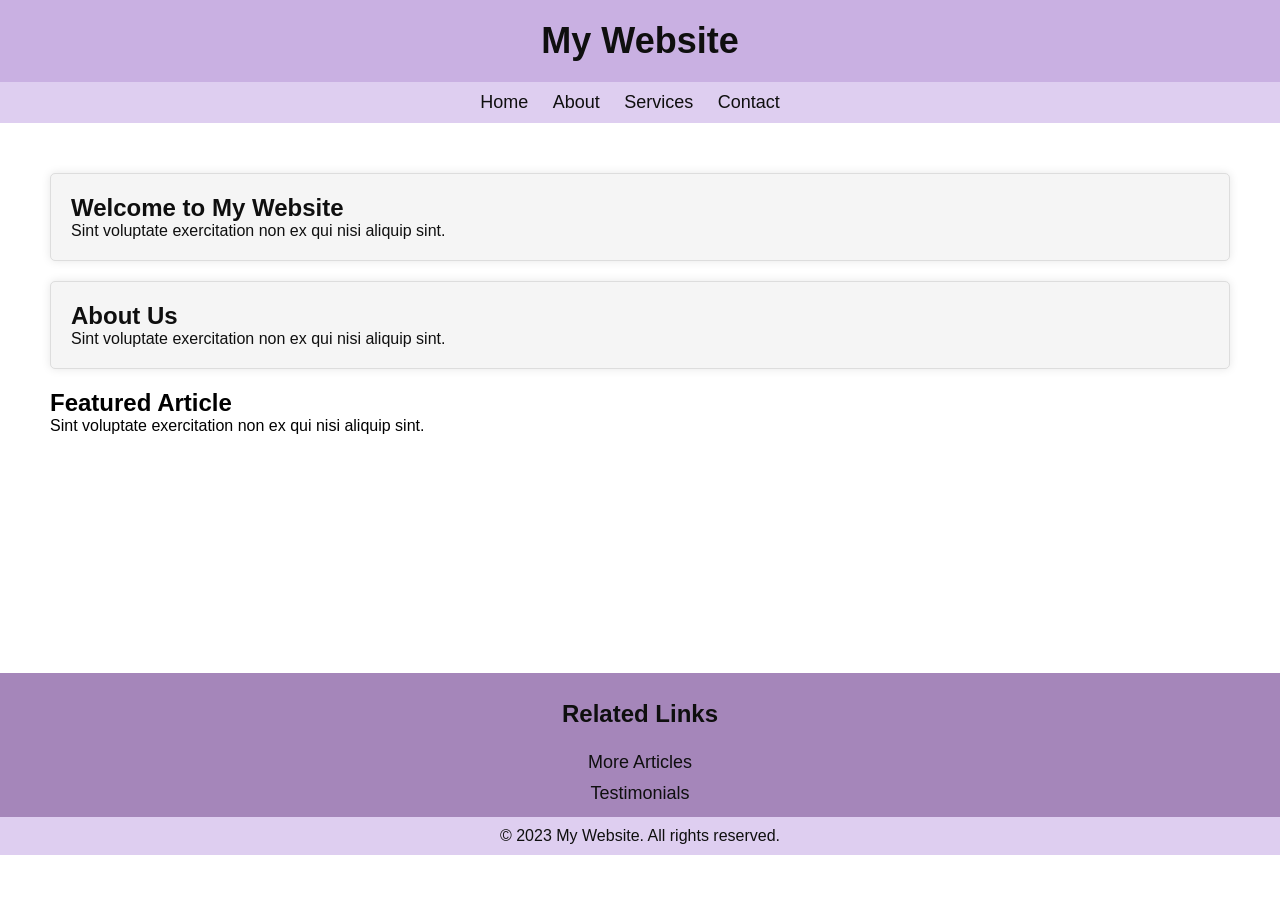
<file: index.html>
<!DOCTYPE HTML>
<html lang="en">

<head>
    <meta charset="UTF-8">
    <meta name="viewport" content="width=device-width, initial-scale=1">
    <title>HTML5 Semantic</title>
    <link rel="stylesheet" href="styles.css">
</head>

<body>
    <header>
        <h1>My Website</h1>
    </header>
    <nav>
        <ul>
            <li><a href="#">Home</a></li>
            <li><a href="#">About</a></li>
            <li><a href="#">Services</a></li>
            <li><a href="#">Contact</a></li>
        </ul>
    </nav>
    <main>
        <section>
            <h2>Welcome to My Website</h2>
            <p>Sint voluptate exercitation non ex qui nisi aliquip sint.</p>
        </section>
        <section>
            <h2>About Us</h2>
            <p>Sint voluptate exercitation non ex qui nisi aliquip sint.</p>
        </section>
        <article>
            <h2>Featured Article</h2>
            <p>Sint voluptate exercitation non ex qui nisi aliquip sint.</p>
        </article>
    </main>
    <aside>
        <h3>Related Links</h3>
        <ul>
            <li><a href="#">More Articles</a></li>
            <li><a href="#">Testimonials</a></li>
        </ul>
    </aside>
    <footer>
        <p>&copy; 2023 My Website. All rights reserved.</p>
    </footer>
</body>

</html>
</file>
<file: styles.css>
body,
h1,
h2,
a,
p,
ul,
footer,
header,
li {
  margin: 0;
  padding: 0;
  font-family: Arial, Helvetica, sans-serif;
}

header {
  background-color: #c9b0e2;
  color: #0F0F0F;
  text-align: center;
  padding: 20px;
}

header h1 {
  font-size: 36px;
  font-family: 'Arial', sans-serif;
}

nav {
  background-color: #decef0;
  color: #0F0F0F;
  text-align: center;
  padding: 10px;
}

nav ul {
  list-style: none;
}

nav li {
  display: inline;
  margin-right: 20px;
}

nav a {
  text-decoration: none;
  color: #0F0F0F;
  font-size: 18px;
  font-family: 'Arial', sans-serif;
}

main {
  padding: 50px;
  height: 50vh;
}

section {
  background-color: #f5f5f5;
  padding: 20px;
  margin-bottom: 20px;
  border: 1px solid #ddd;
  border-radius: 5px;
  box-shadow: 0 0 10px rgba(0, 0, 0, 0.1);
}

section h2 {
  color: #0F0F0F;
  font-size: 24px;
}

section p {
  color: #0F0F0F;
}

aside {
  background-color: #a586ba;
  color: #0F0F0F;
  text-align: center;
  padding: 3px;

}

aside h3 {
  font-size: 24px;
  font-family: 'Arial', sans-serif;
}

aside ul {
  list-style: none;
}

aside li {
  margin-bottom: 10px;
}

aside a {
  text-decoration: none;
  color: #0F0F0F;
  font-size: 18px;
}

footer {
  background-color: #decef0;
  color: #0F0F0F;
  text-align: center;
  padding: 10px;
  font-size: 16px;
}
</file>
